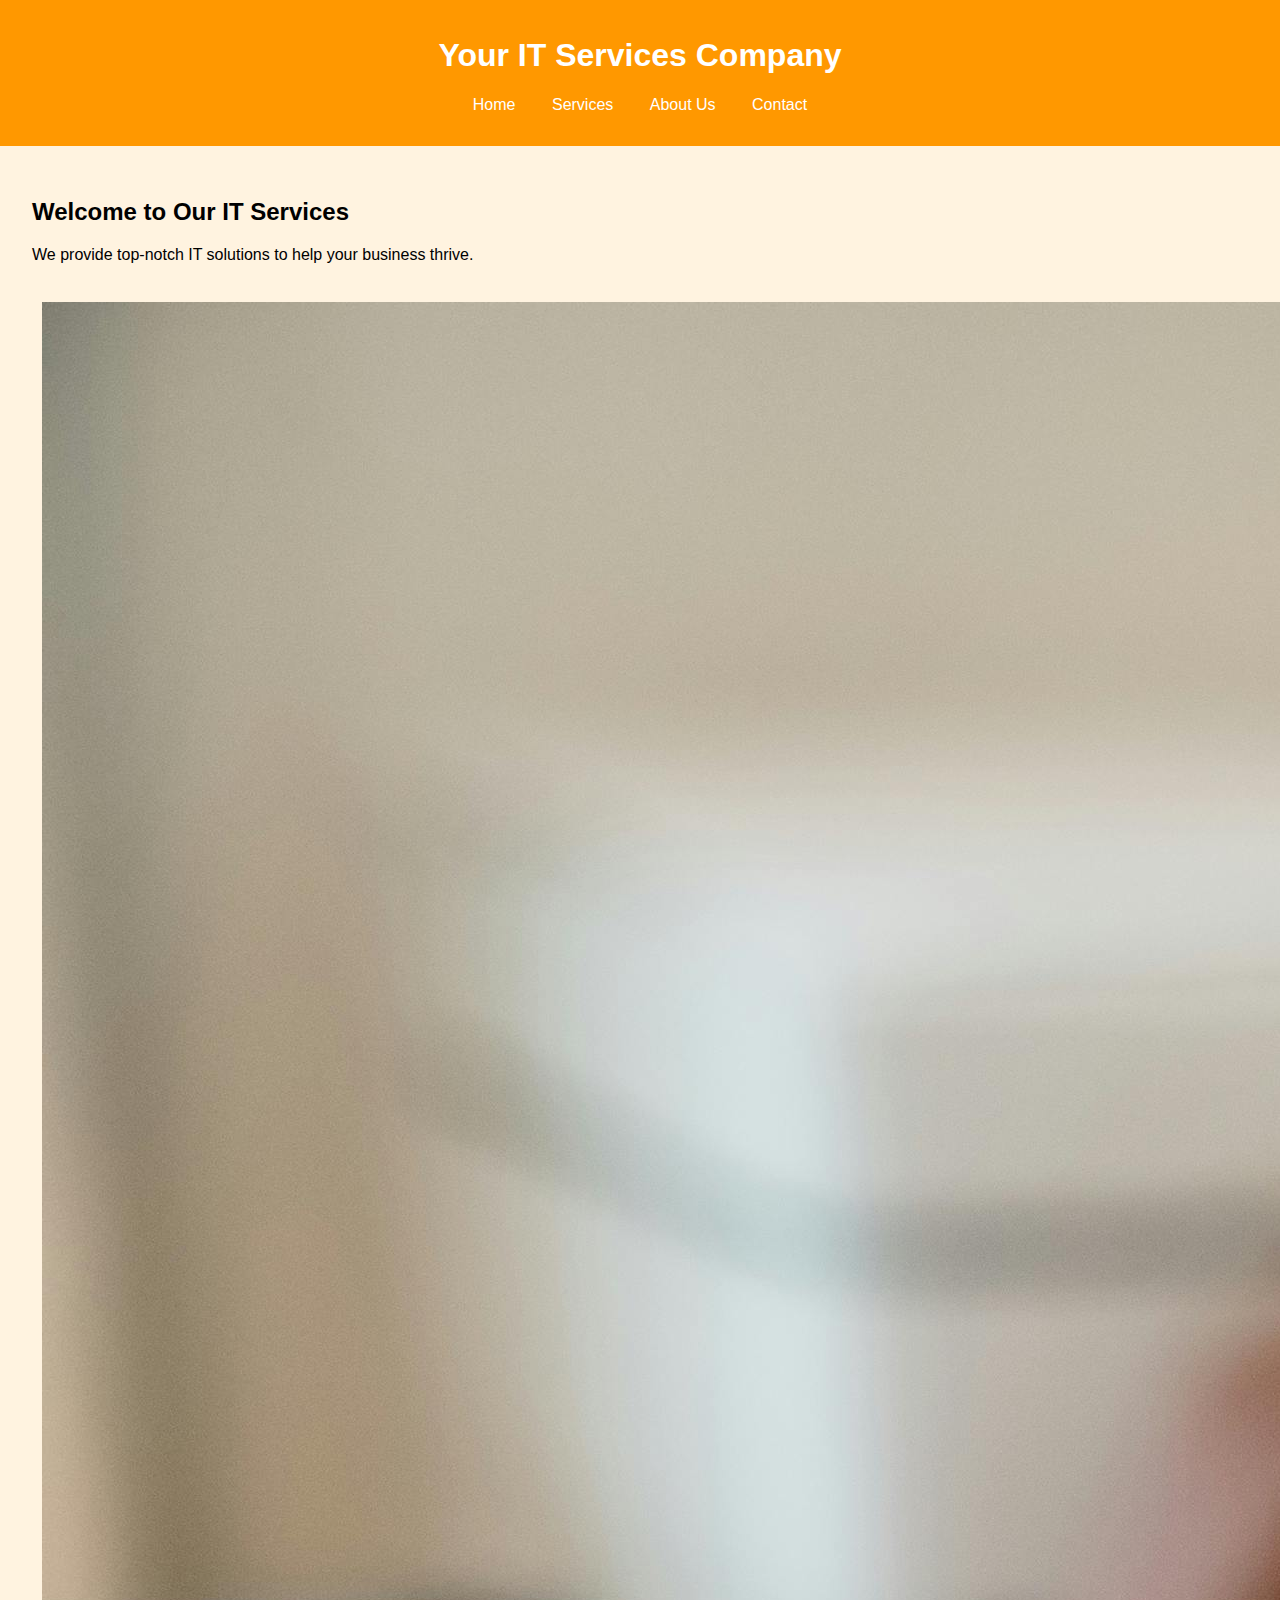
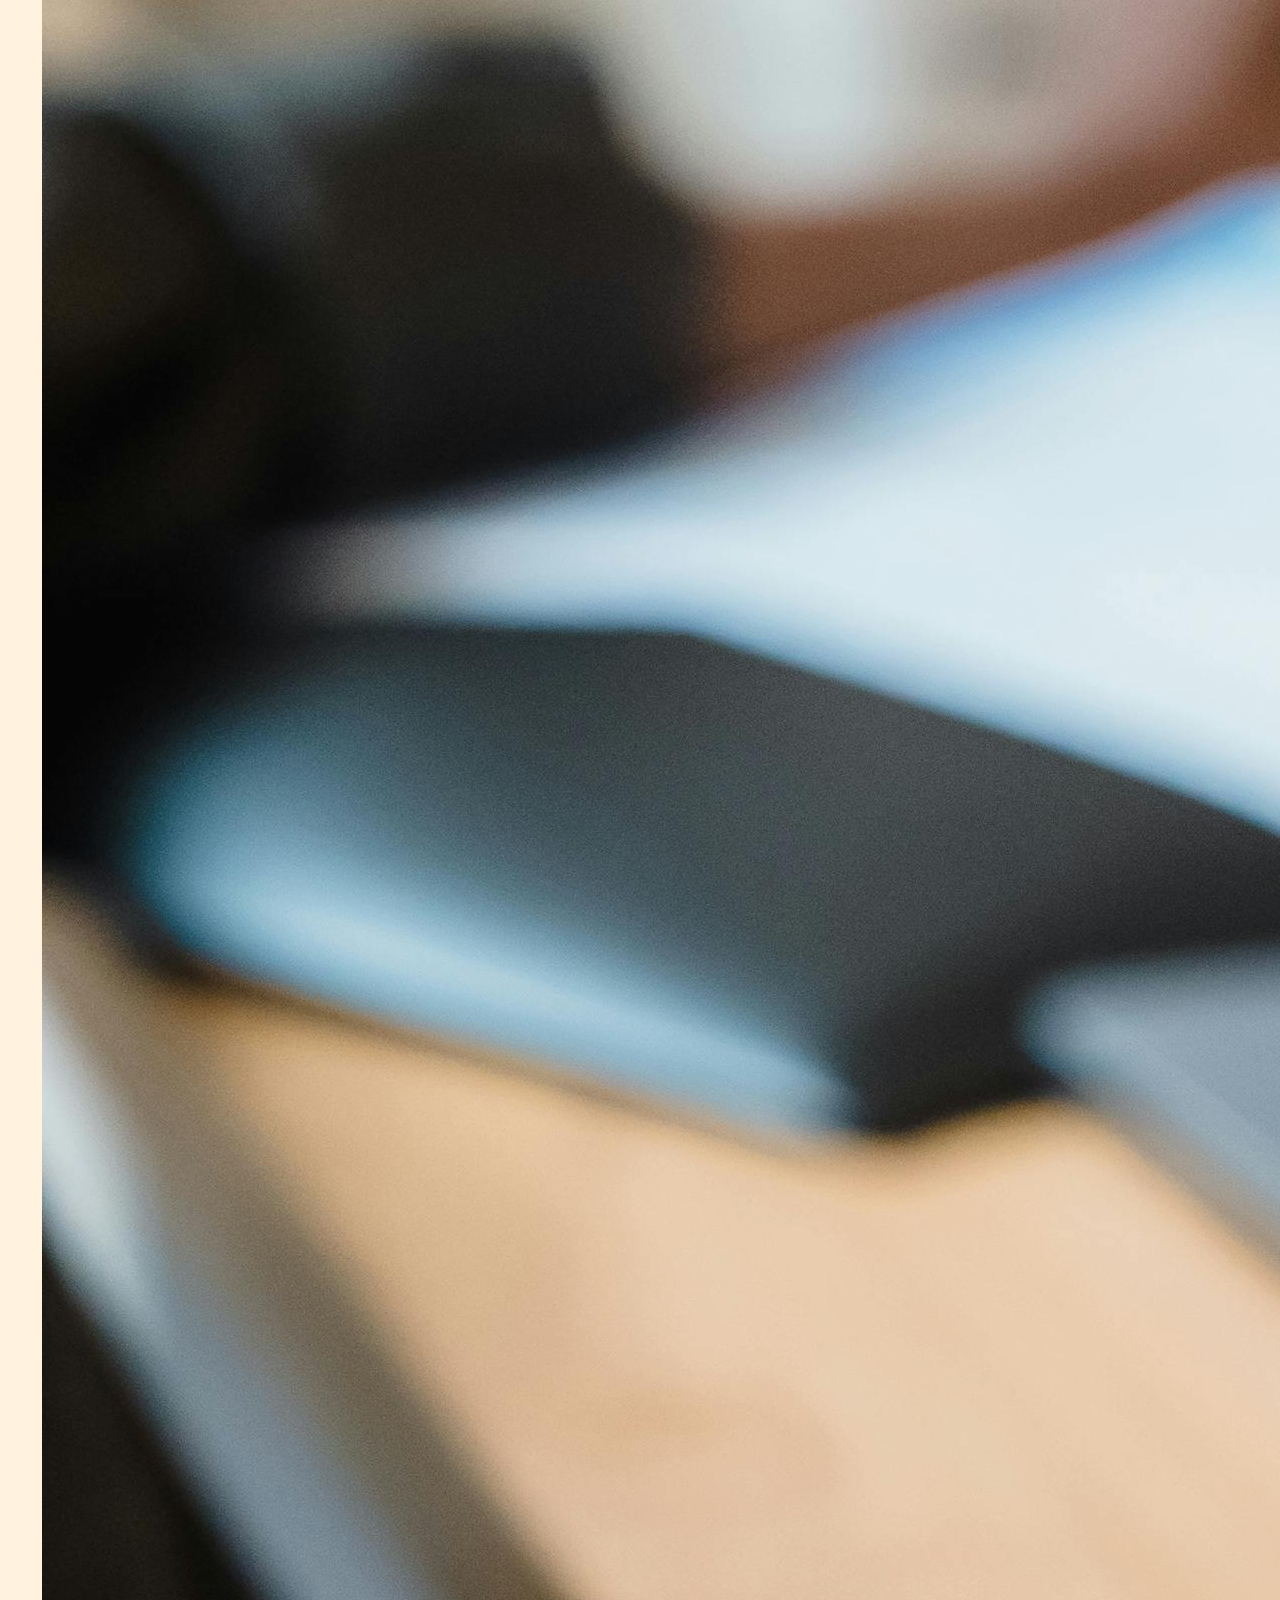
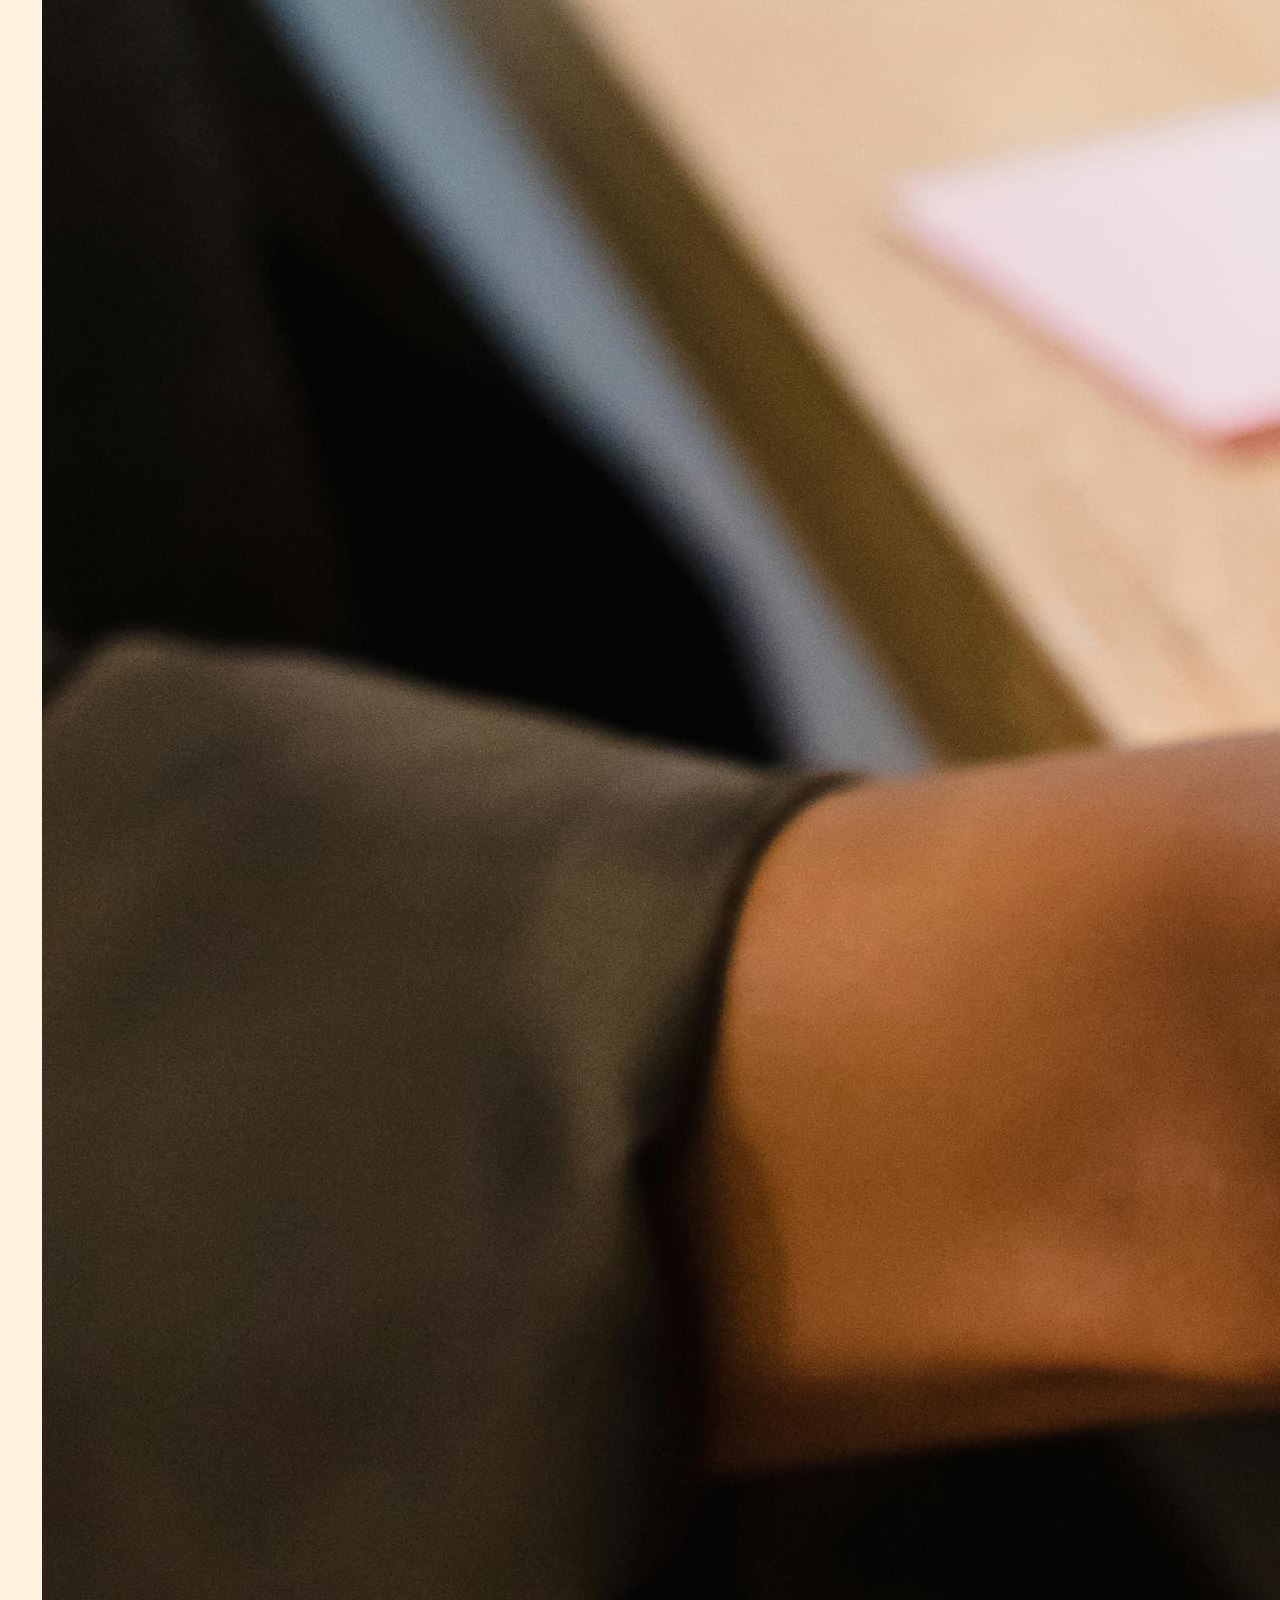
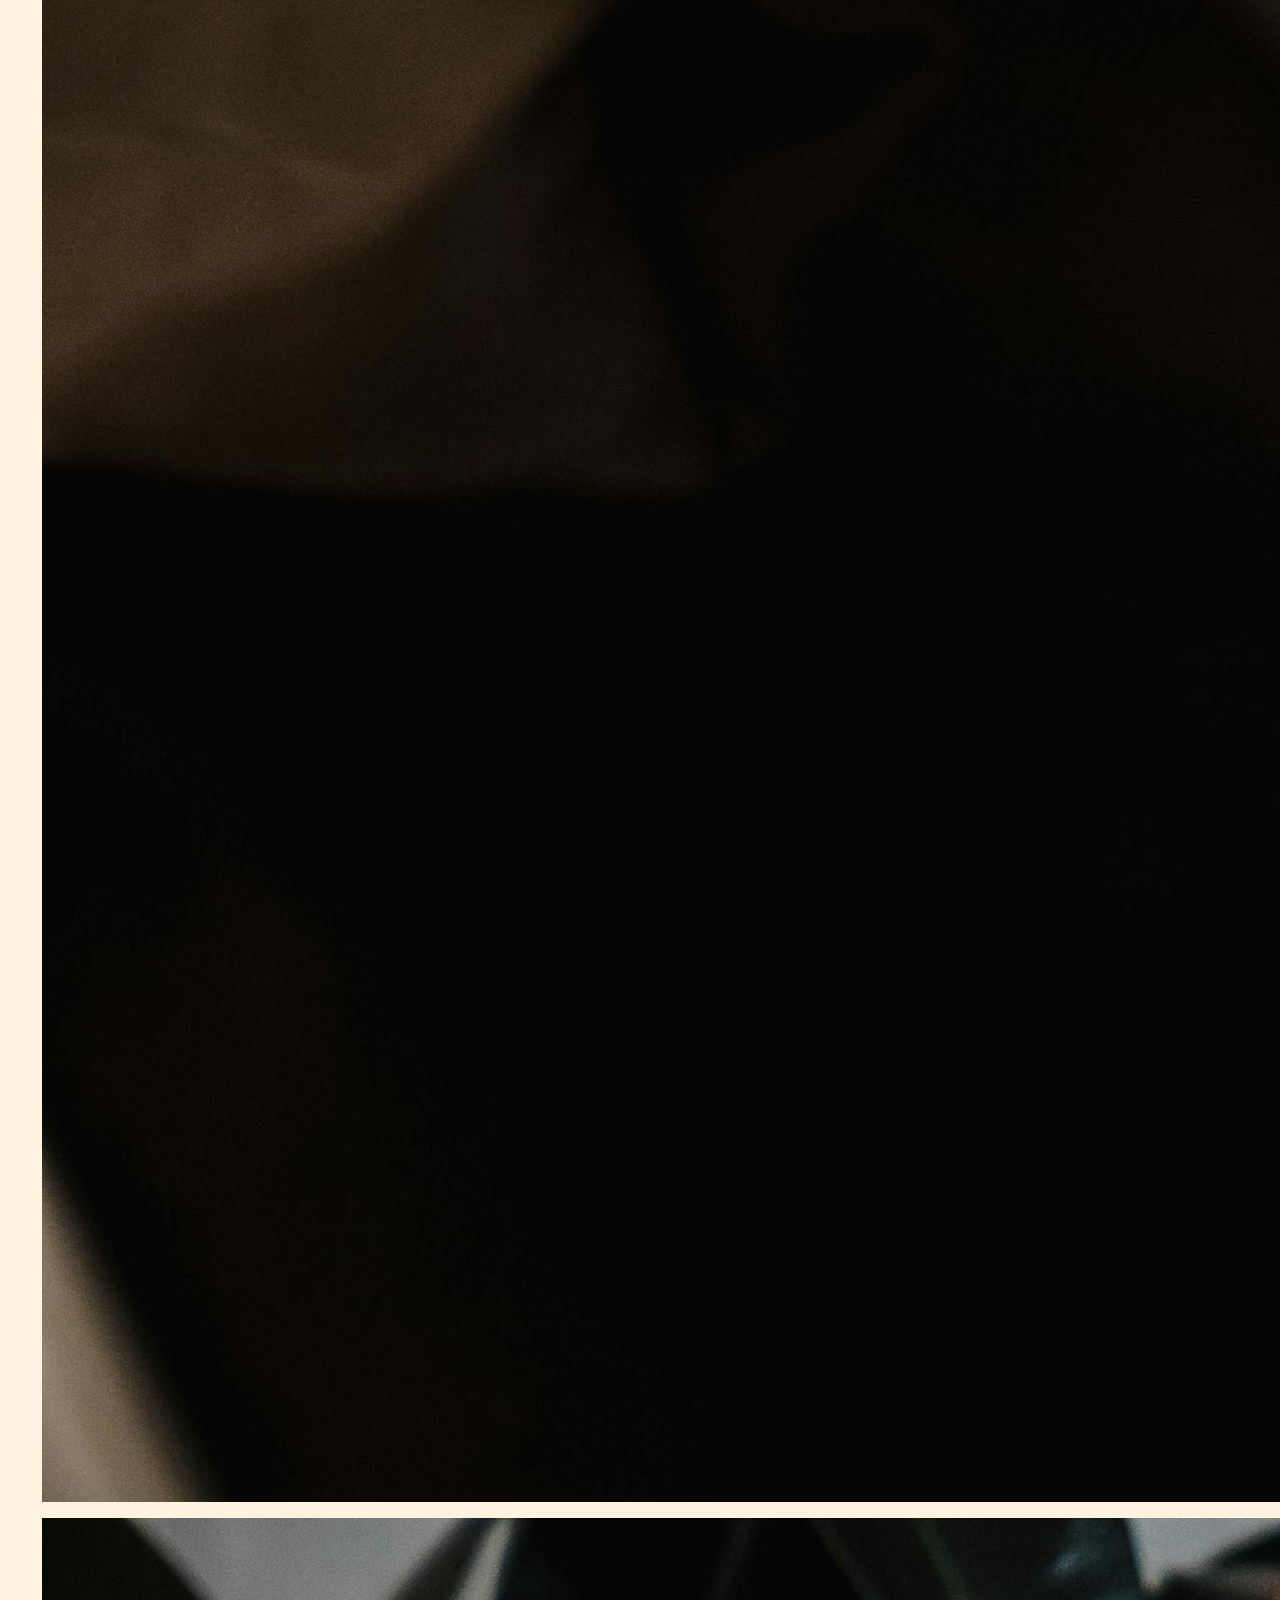
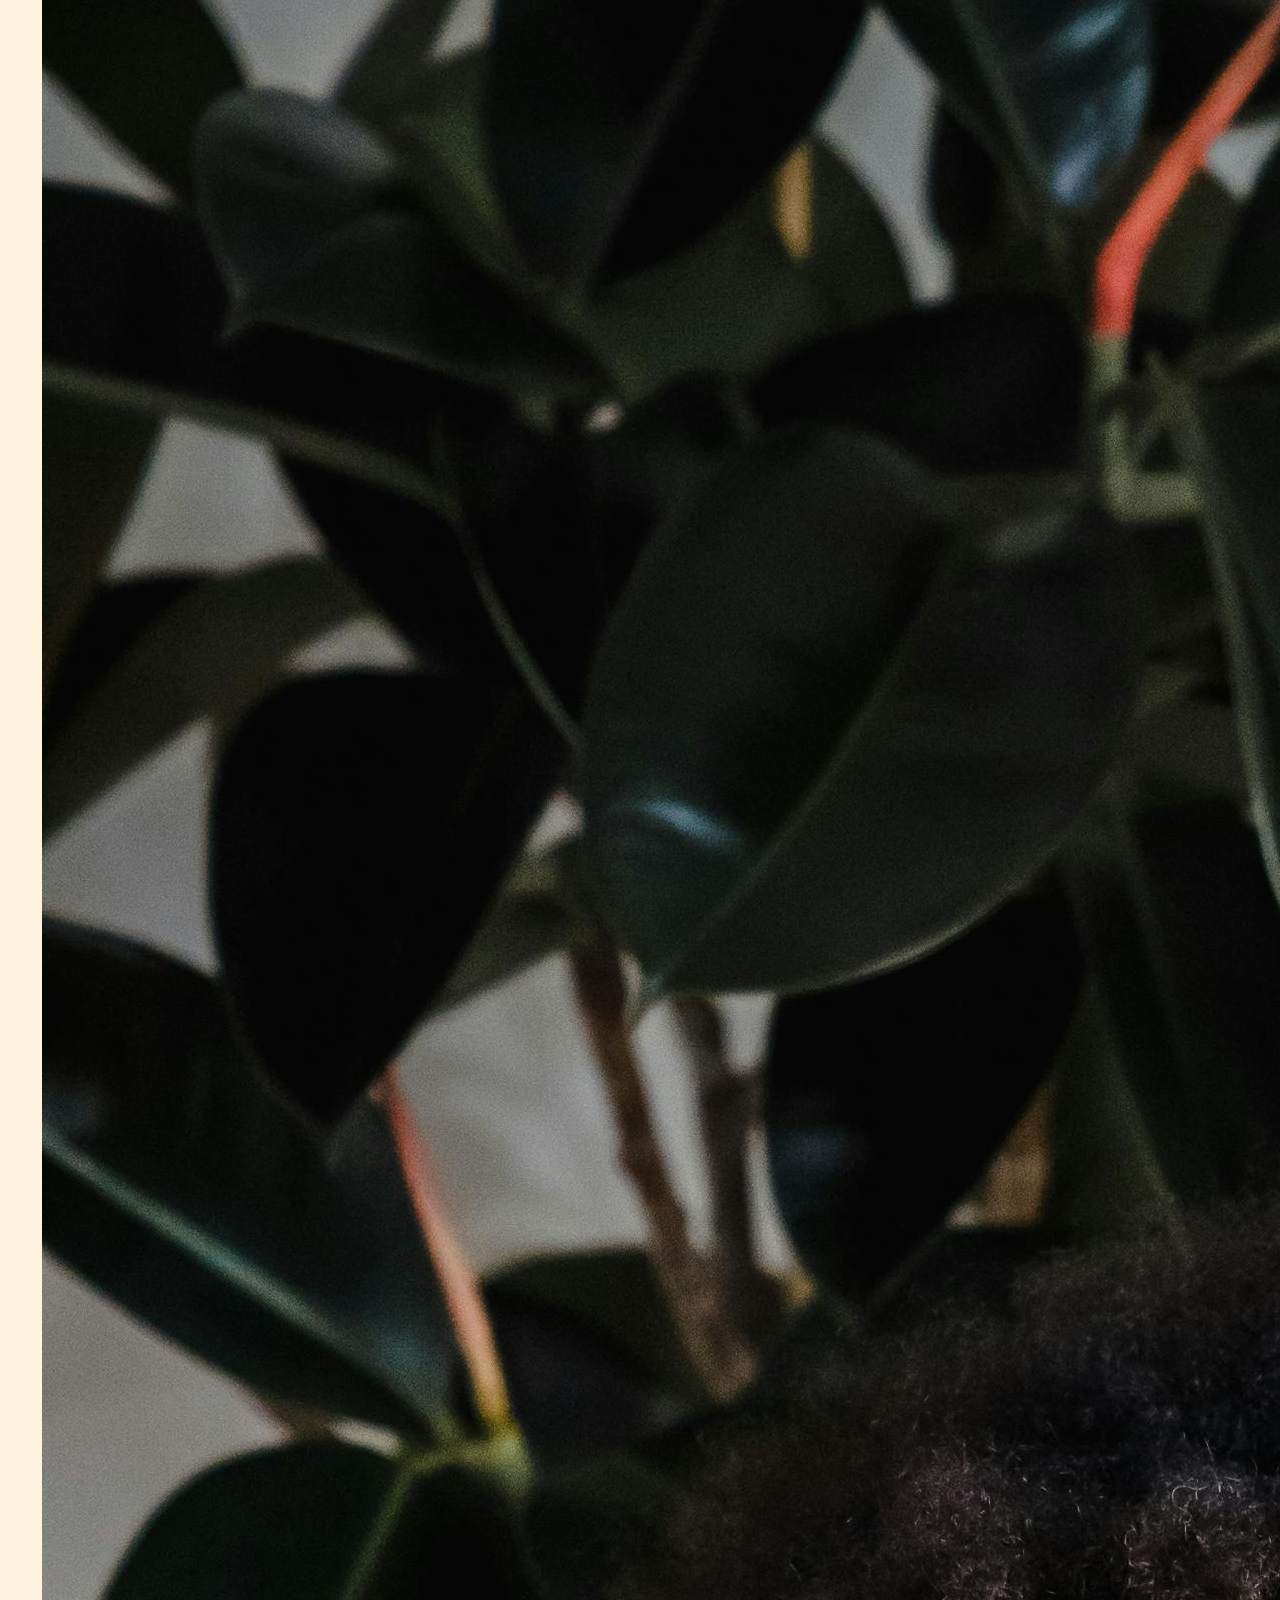
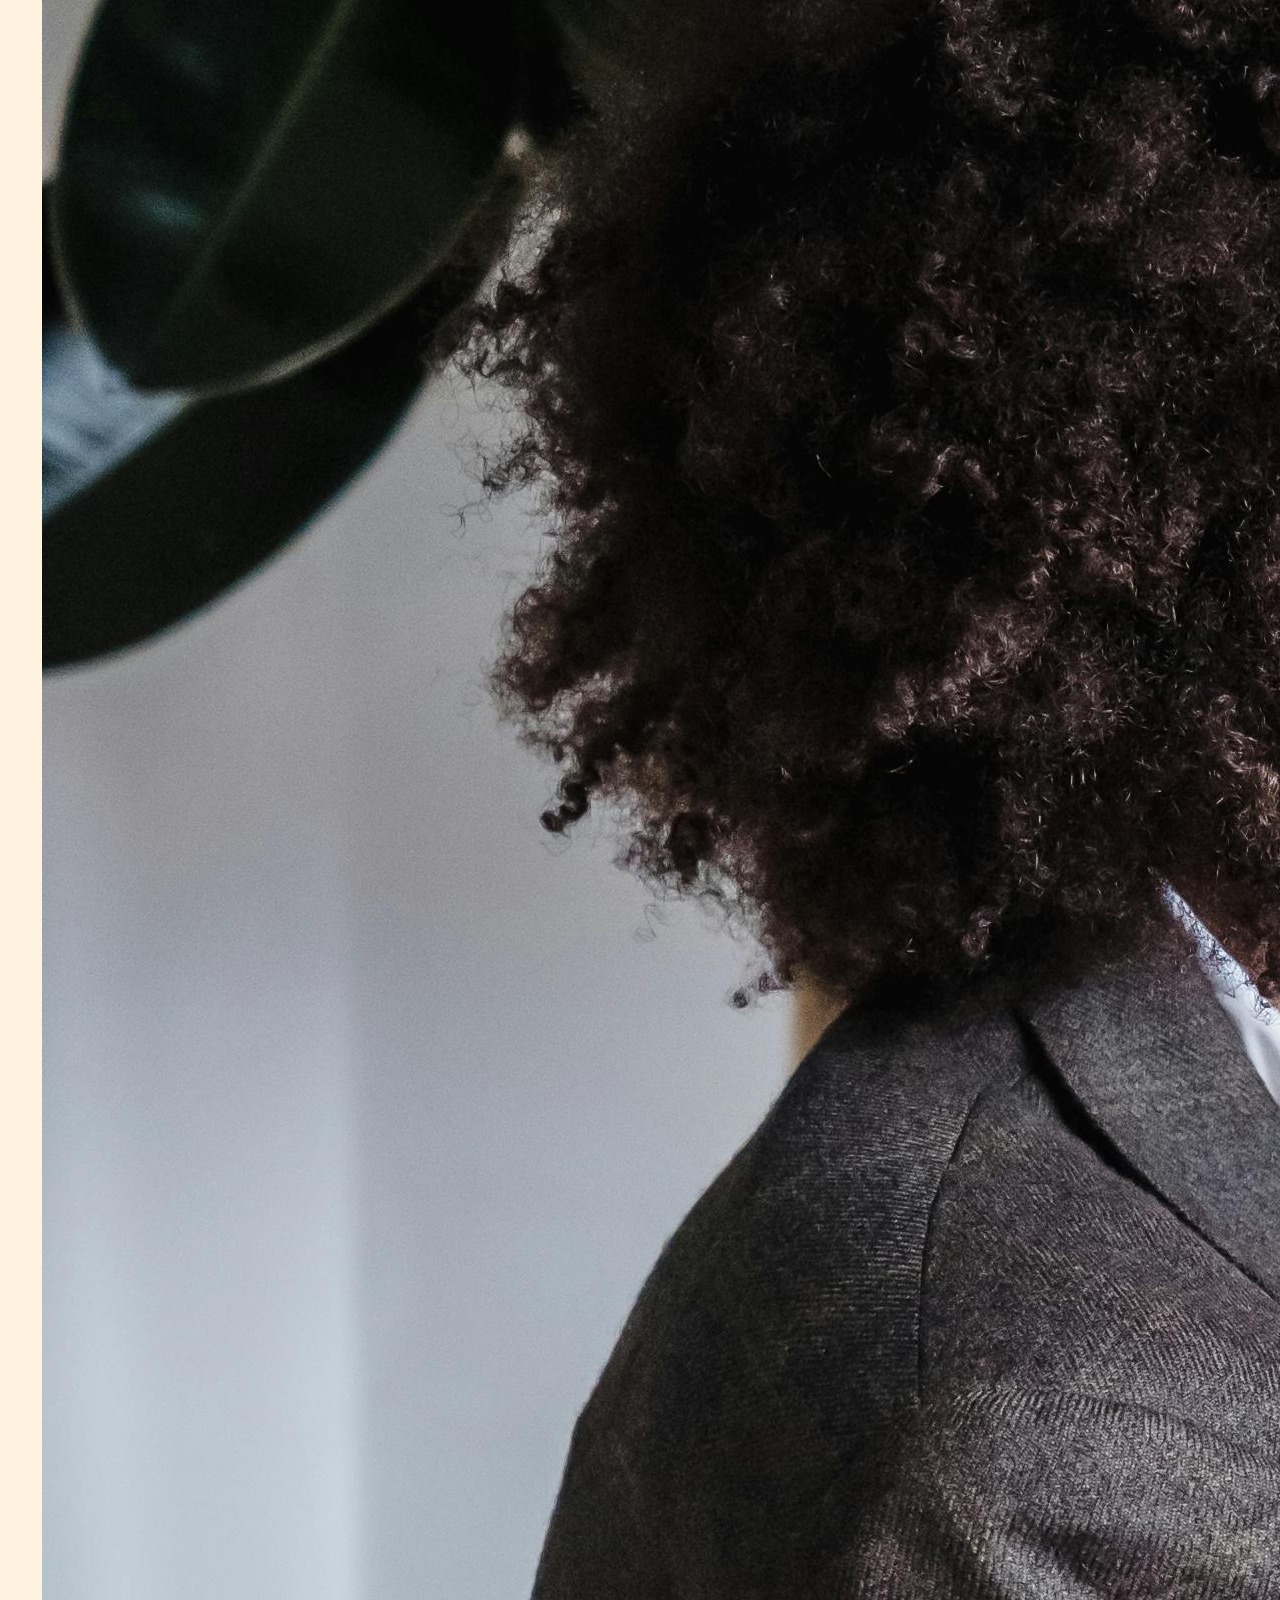
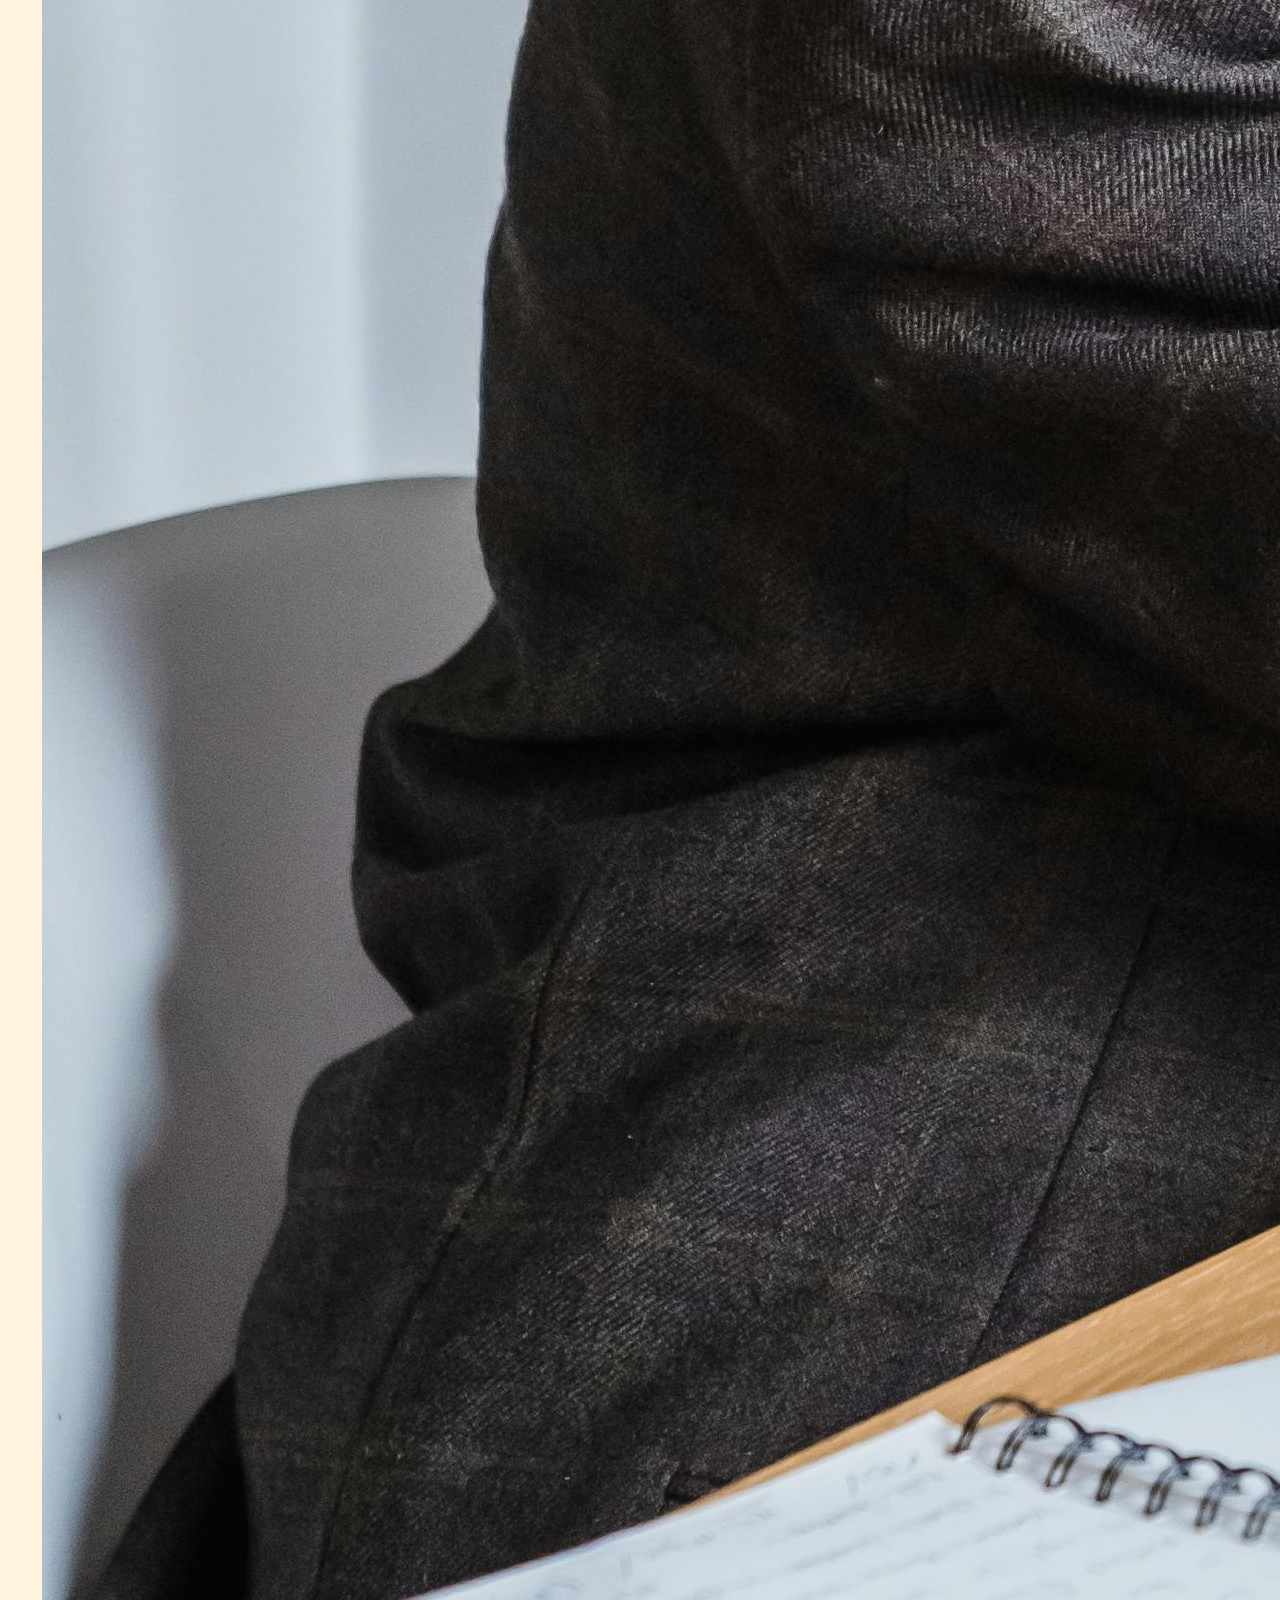
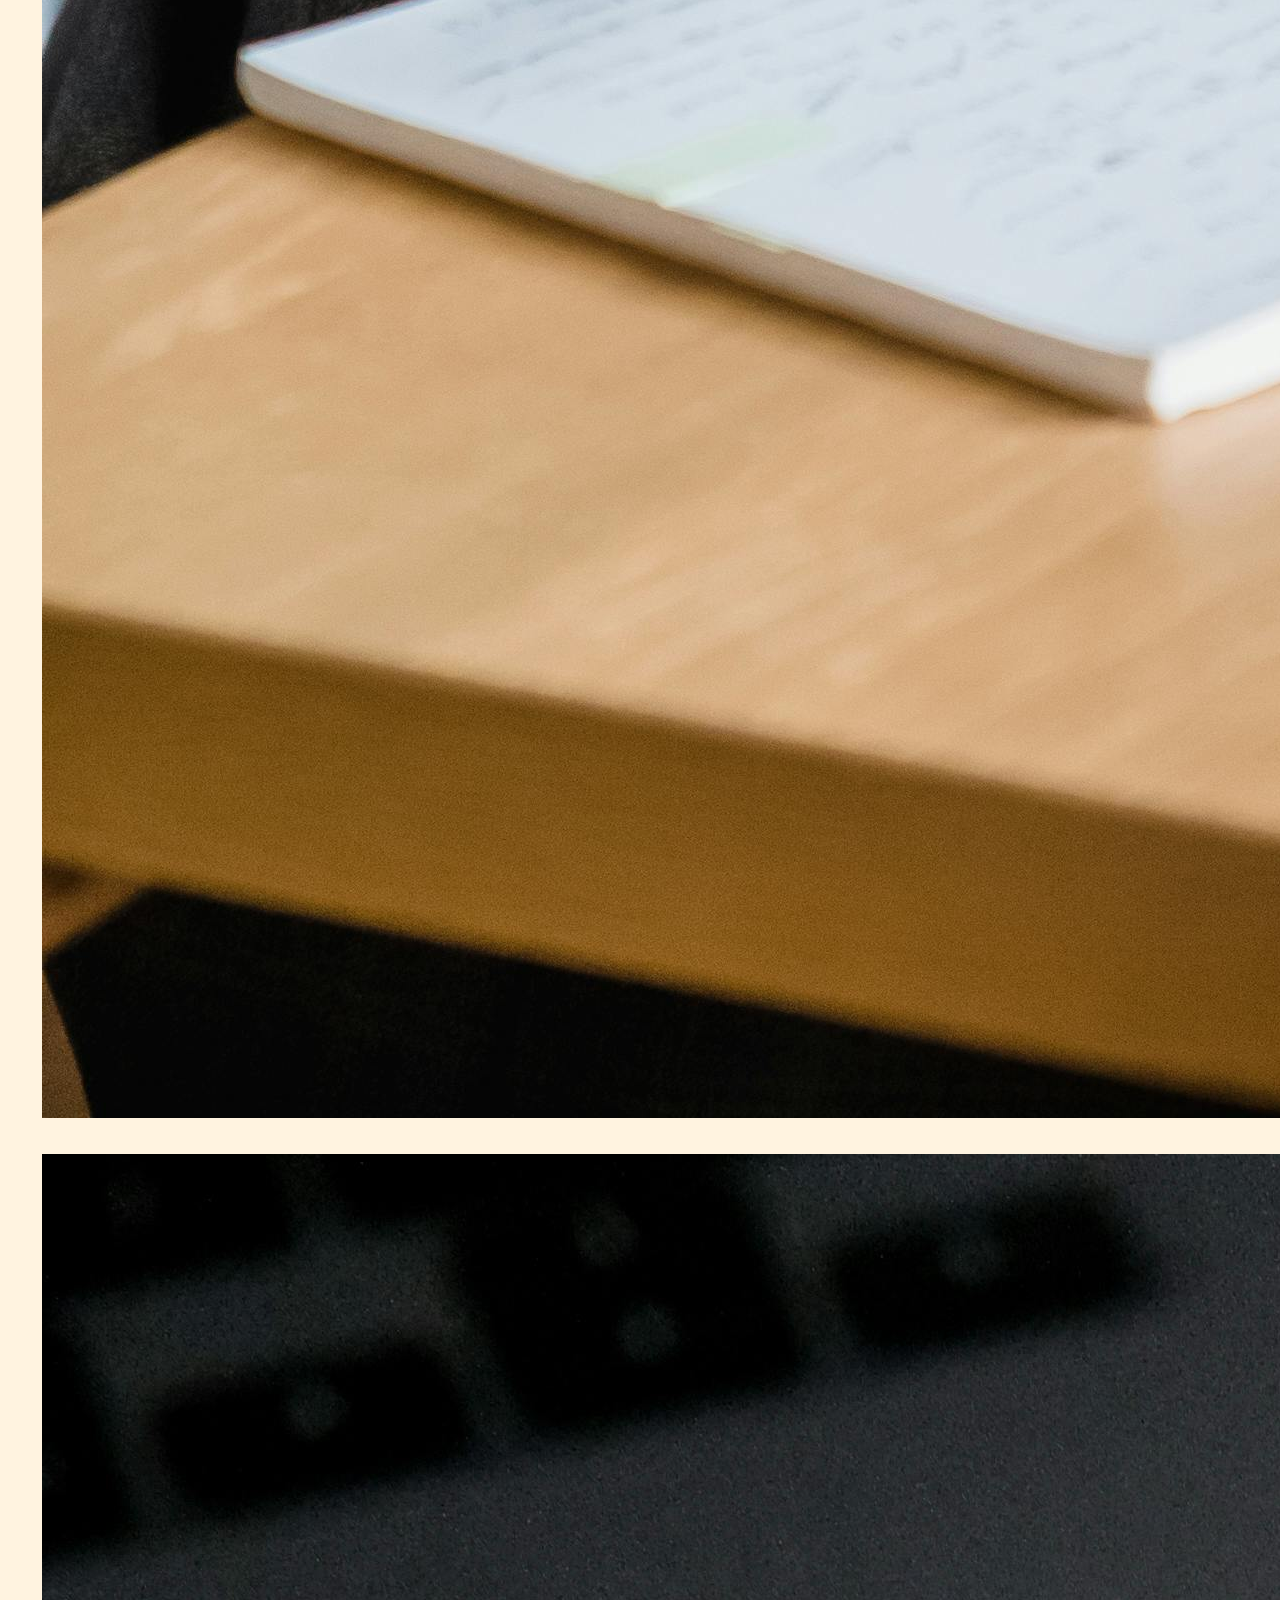
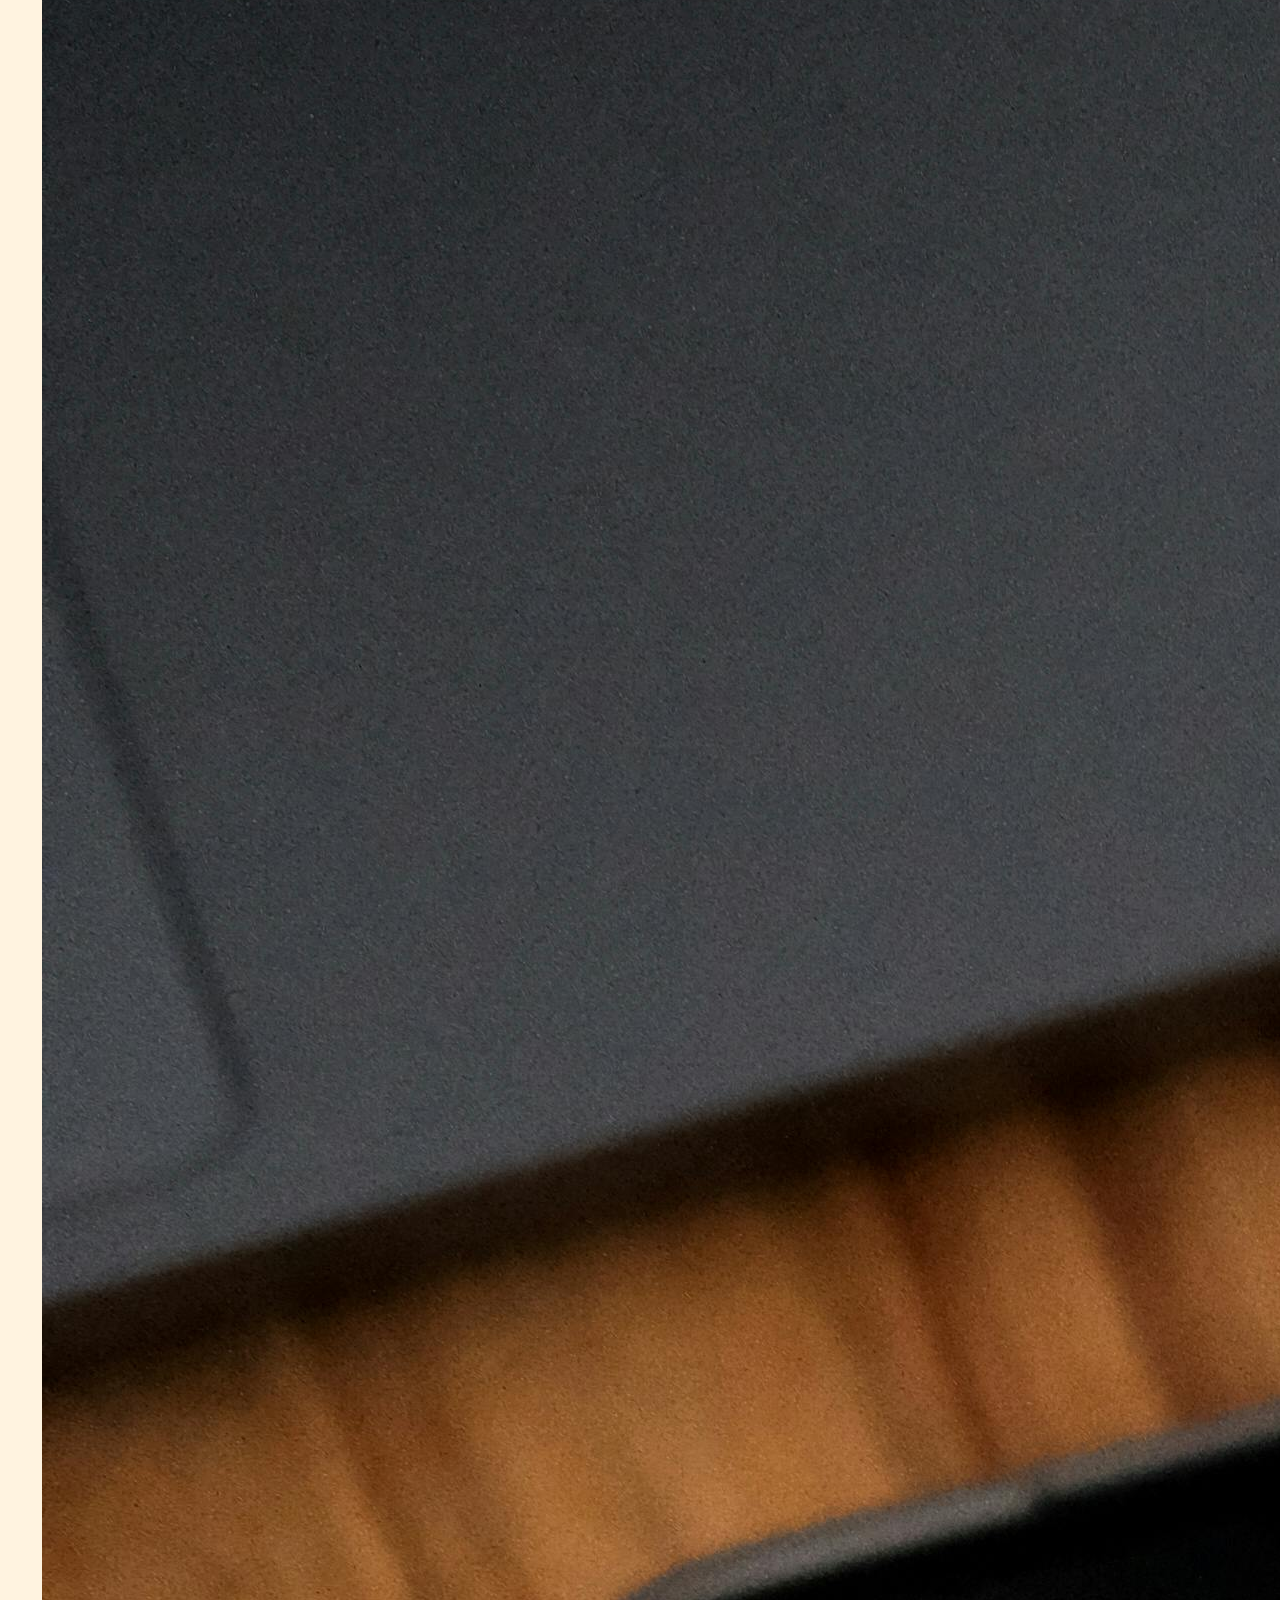
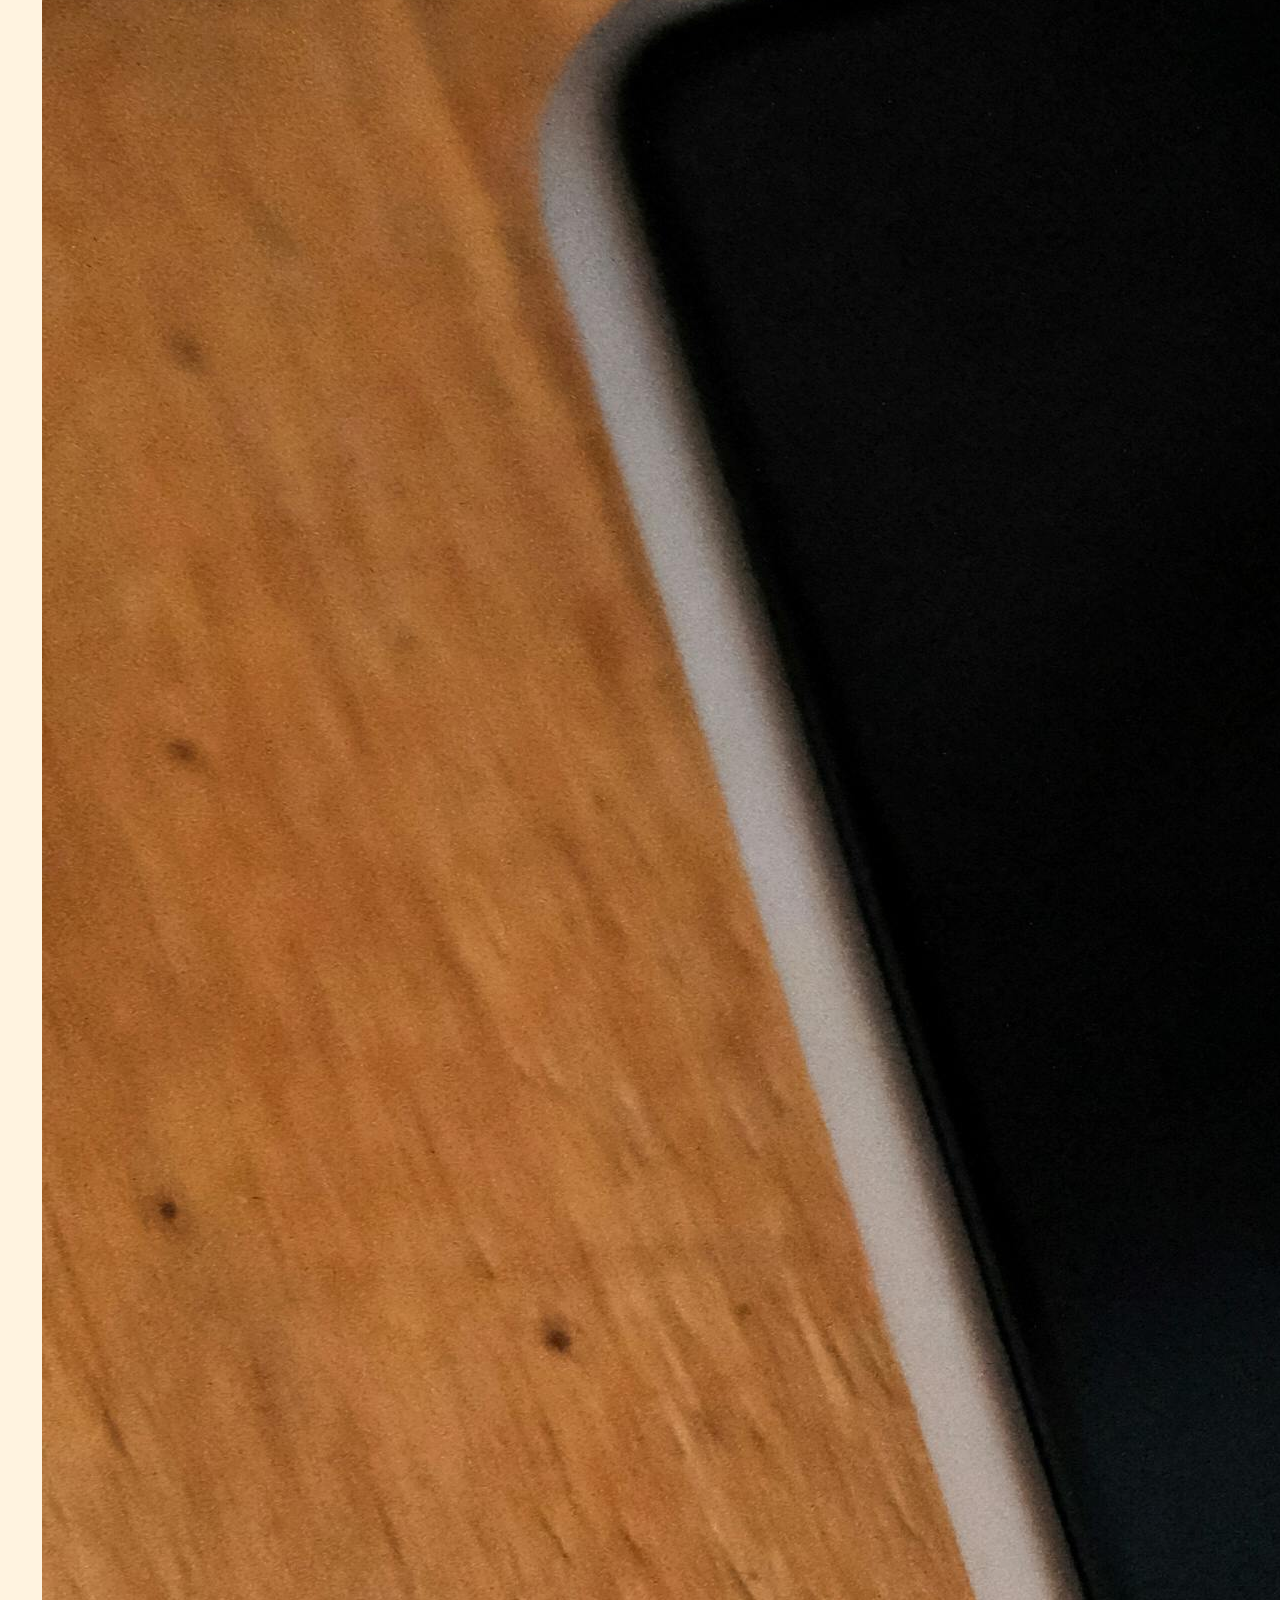
<file: index.html>
<!DOCTYPE html>
<html lang="en">
<head>
    <meta charset="UTF-8">
    <meta name="viewport" content="width=device-width, initial-scale=1.0">
    <title>Your IT Services</title>
    <link rel="stylesheet" href="styles.css">
</head>
<body>
    <header>
        <h1>Your IT Services Company</h1>
        <nav>
            <ul>
                <li><a href="index.html">Home</a></li>
                <li><a href="services.html">Services</a></li>
                <li><a href="about.html">About Us</a></li>
                <li><a href="contact.html">Contact</a></li>
            </ul>
        </nav>
    </header>

    <main>
        <section id="home">
            <h2>Welcome to Our IT Services</h2>
            <p>We provide top-notch IT solutions to help your business thrive.</p>
<div class="row">
  <div class="column">
    <img src="cloud-solutions.jpg">
    <img src="cybersecurity.jpg">
  </div>
  <div class="column">
    <img src="managed-it.jpg">
    <img src="software-development.jpg">
  </div>
</div>
        </section>
    </main>

    <footer>
        <p>&copy; 2024 Your IT Services Company</p>
    </footer>
</body>
</html>
</file>
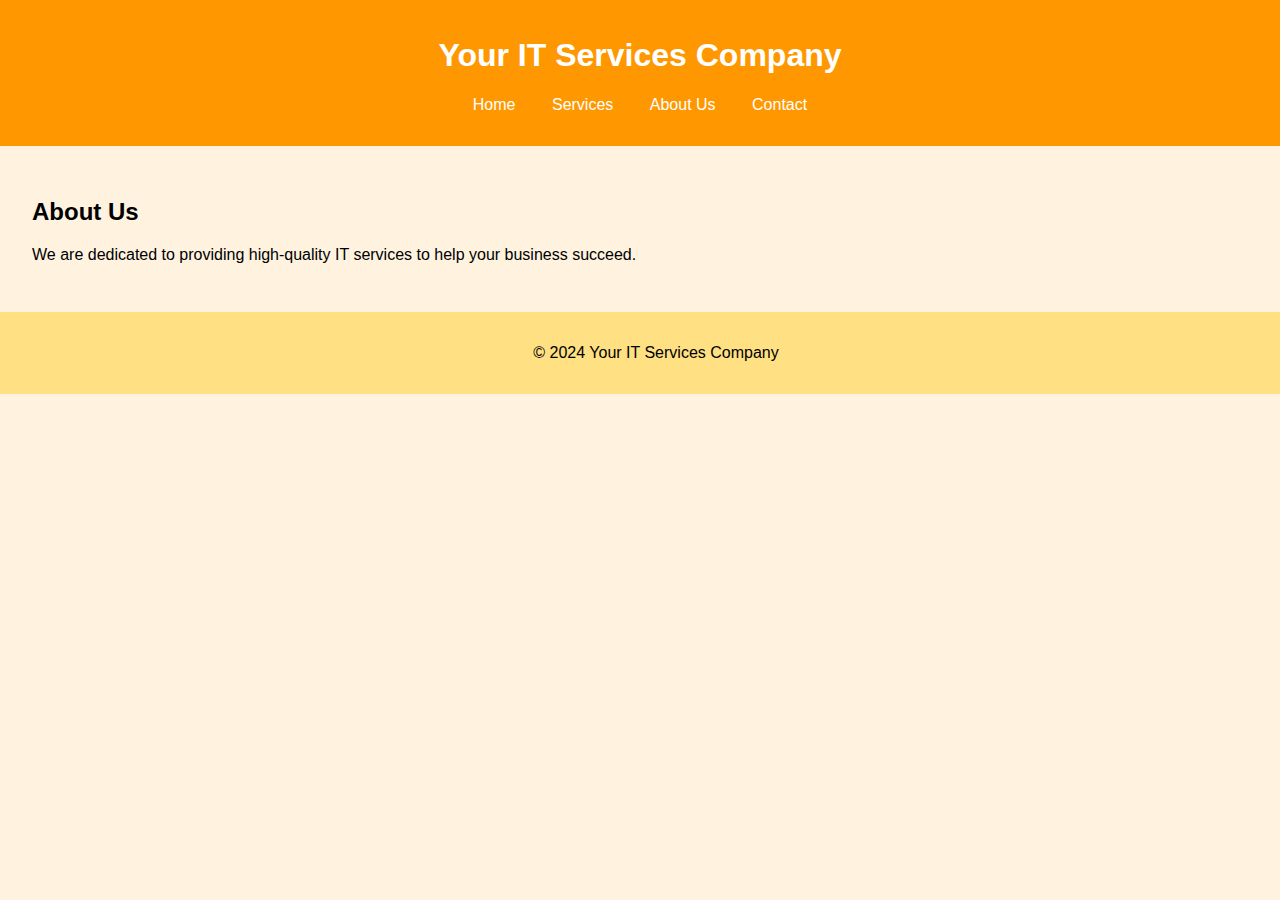
<file: about.html>
<!DOCTYPE html>
<html lang="en">
<head>
    <meta charset="UTF-8">
    <meta name="viewport" content="width=device-width, initial-scale=1.0">
    <title>About Us - Your IT Services</title>
    <link rel="stylesheet" href="styles.css">
</head>
<body>
    <header>
        <h1>Your IT Services Company</h1>
        <nav>
            <ul>
                <li><a href="index.html">Home</a></li>
                <li><a href="services.html">Services</a></li>
                <li><a href="about.html">About Us</a></li>
                <li><a href="contact.html">Contact</a></li>
            </ul>
        </nav>
    </header>

    <main>
        <section>
            <h2>About Us</h2>
            <p>We are dedicated to providing high-quality IT services to help your business succeed.</p>
        </section>
    </main>

    <footer>
        <p>&copy; 2024 Your IT Services Company</p>
    </footer>
</body>
</html>
</file>
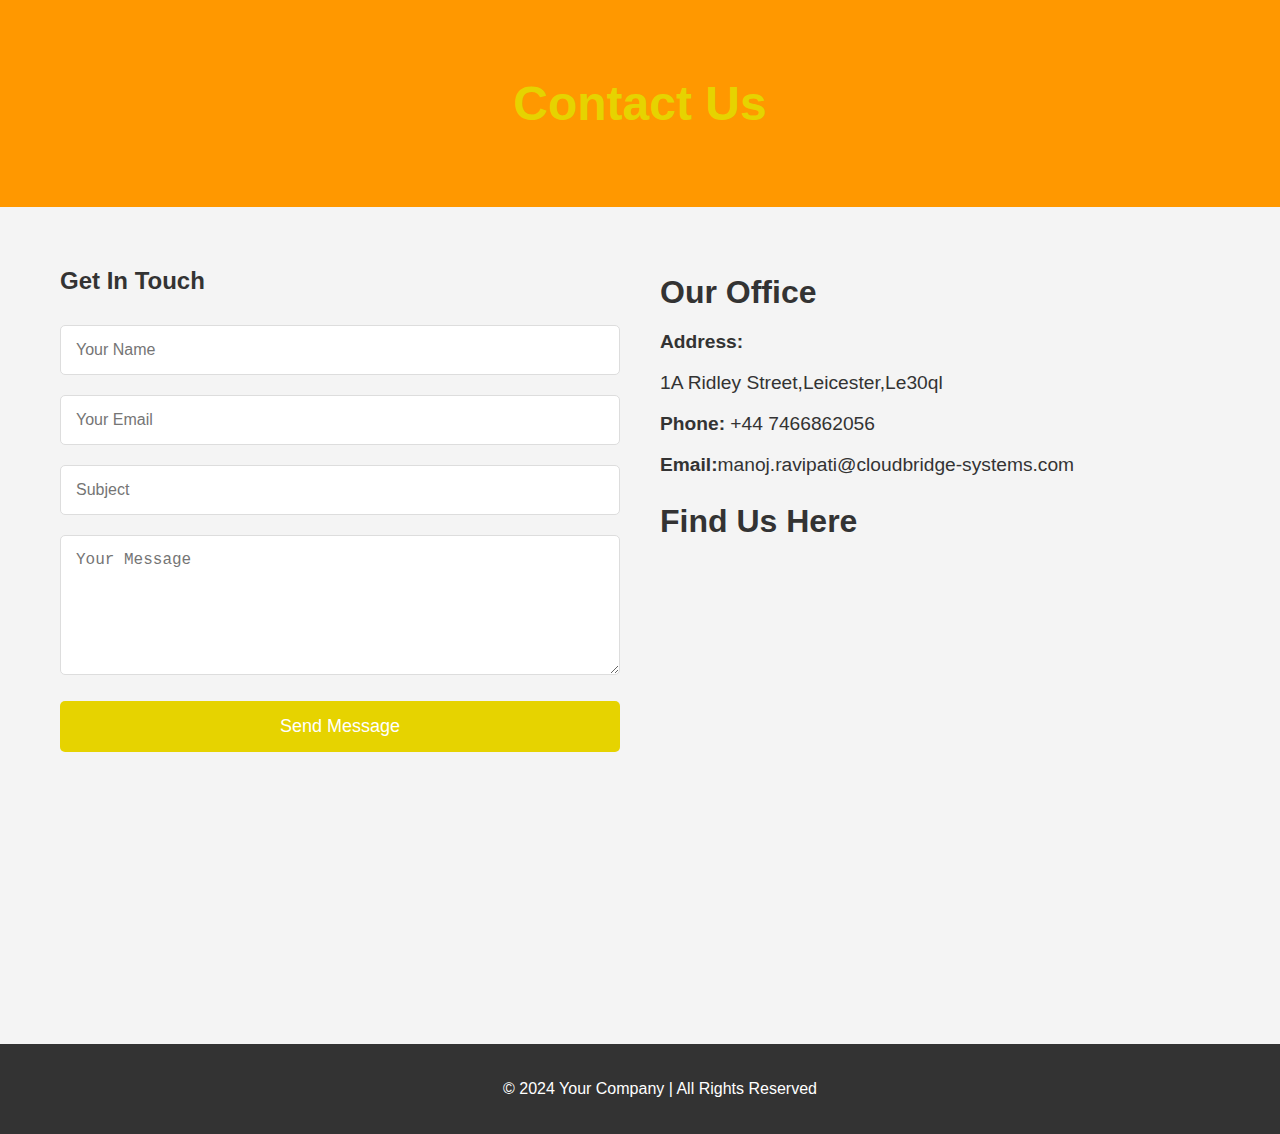
<file: contact.html>
<!DOCTYPE html>
<html lang="en">
<head>
    <meta charset="UTF-8">
    <meta name="viewport" content="width=device-width, initial-scale=1.0">
    <title>Contact Us | IT Services</title>
    <link rel="stylesheet" href="styles.css">
    <style>
        /* Add some basic styling for the contact page */
        body {
            font-family: Arial, sans-serif;
            background-color: #f4f4f4;
            color: #333;
        }

        .container {
            max-width: 1200px;
            margin: 0 auto;
            padding: 20px;
        }

        h1 {
            text-align: center;
            margin: 40px 0;
            font-size: 3em;
            color: #e6d300;
        }

        .contact-section {
            display: flex;
            flex-wrap: wrap;
            justify-content: space-between;
            margin-bottom: 40px;
        }

        .contact-form, .contact-details {
            flex: 1;
            min-width: 300px;
            margin: 20px;
        }

        .contact-form form {
            display: flex;
            flex-direction: column;
        }

        .contact-form input, 
        .contact-form textarea {
            padding: 15px;
            margin: 10px 0;
            font-size: 16px;
            border: 1px solid #ddd;
            border-radius: 5px;
        }

        .contact-form button {
            padding: 15px;
            font-size: 18px;
            background-color: #e6d300;
            color: white;
            border: none;
            border-radius: 5px;
            cursor: pointer;
        }

        .contact-form button:hover {
            background-color: #bf680b;
        }

        .contact-details h2 {
            margin-bottom: 20px;
            font-size: 2em;
        }

        .contact-details p {
            font-size: 1.2em;
            margin-bottom: 10px;
        }

        .map {
            margin-top: 20px;
        }

        iframe {
            width: 100%;
            height: 400px;
            border: none;
            border-radius: 10px;
        }

        footer {
            background-color: #333;
            color: white;
            text-align: center;
            padding: 20px;
            margin-top: 40px;
        }
    </style>
</head>
<body>

    <!-- Header -->
    <header>
        <div class="container">
            <h1>Contact Us</h1>
        </div>
    </header>

    <!-- Contact Section -->
    <section class="container contact-section">
        <!-- Contact Form -->
        <div class="contact-form">
            <h2>Get In Touch</h2>
            <form action="#" method="POST">
                <input type="text" name="name" placeholder="Your Name" required>
                <input type="email" name="email" placeholder="Your Email" required>
                <input type="text" name="subject" placeholder="Subject" required>
                <textarea name="message" rows="6" placeholder="Your Message" required></textarea>
                <button type="submit">Send Message</button>
            </form>
        </div>

        <!-- Contact Details & Map -->
        <div class="contact-details">
            <h2>Our Office</h2>
            <p><strong>Address:</strong></p>
            <p>1A Ridley Street,Leicester,Le30ql</p>
            <p><strong>Phone:</strong> +44 7466862056</p>
            <p><strong>Email:</strong>manoj.ravipati@cloudbridge-systems.com</p>

            <!-- Google Map -->
            <div class="map">
                <h2>Find Us Here</h2>
                <iframe
                    src="https://www.google.com/maps/embed?pb=!1m18!1m12!1m3!1d2421.6311892094154!2d-1.1524996228718019!3d52.63050862804137!2m3!1f0!2f0!3f0!3m2!1i1024!2i768!4f13.1!3m3!1m2!1s0x487760c2df74bea1%3A0x98ff44a2952763da!2s1A%20Ridley%20St%2C%20Leicester%20LE3%200QL!5e0!3m2!1sen!2suk!4v1728484974177!5m2!1sen!2suk" width="600" height="450" style="border:0;" allowfullscreen="" loading="lazy" referrerpolicy="no-referrer-when-downgrade"
                    allowfullscreen=""
                    loading="lazy">
                </iframe>
            </div>
        </div>
    </section>

    <!-- Footer -->
    <footer>
        <p>&copy; 2024 Your Company | All Rights Reserved</p>
    </footer>

</body>
</html>
</file>
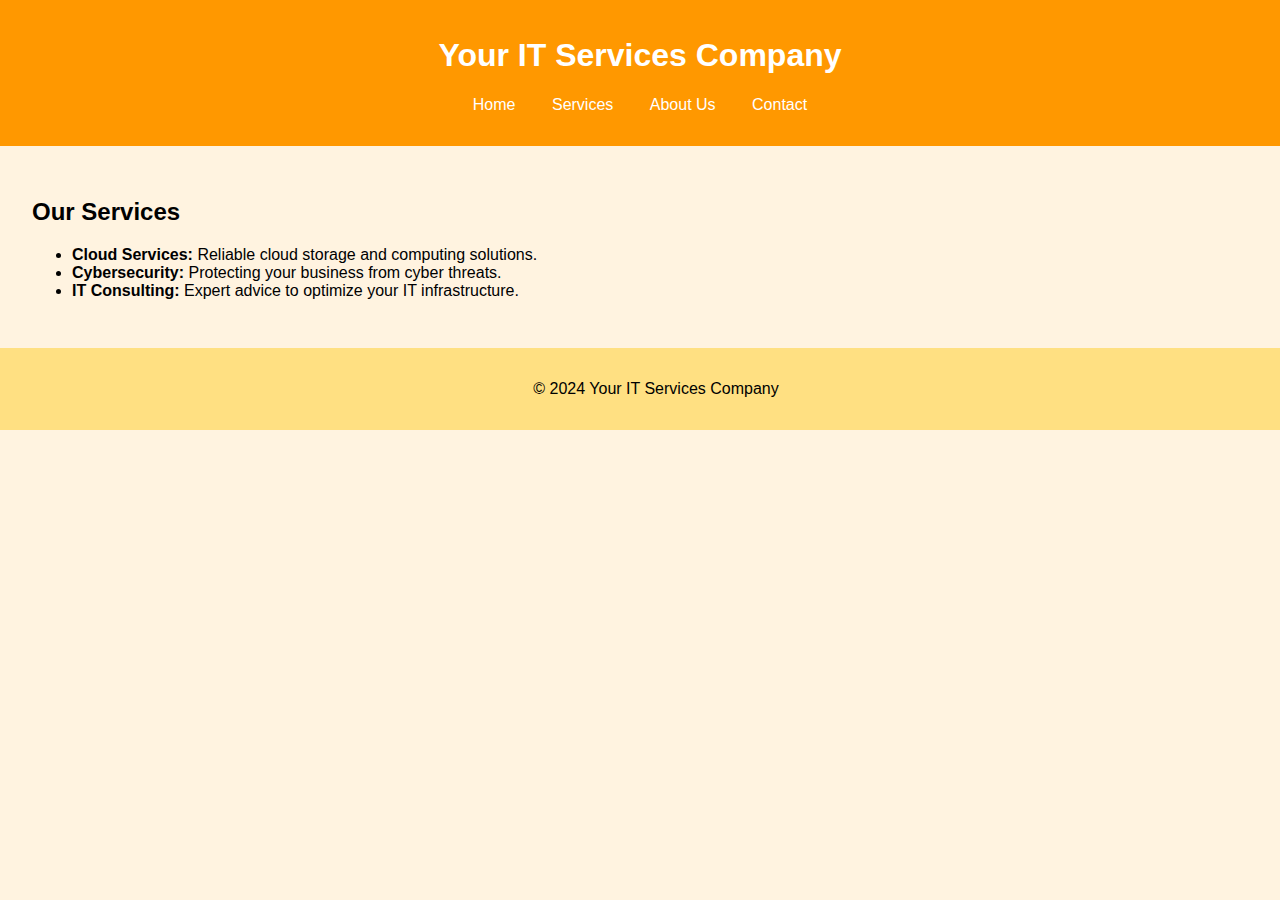
<file: services.html>
<!DOCTYPE html>
<html lang="en">
<head>
    <meta charset="UTF-8">
    <meta name="viewport" content="width=device-width, initial-scale=1.0">
    <title>Services - Your IT Services</title>
    <link rel="stylesheet" href="styles.css">
</head>
<body>
    <header>
        <h1>Your IT Services Company</h1>
        <nav>
            <ul>
                <li><a href="index.html">Home</a></li>
                <li><a href="services.html">Services</a></li>
                <li><a href="about.html">About Us</a></li>
                <li><a href="contact.html">Contact</a></li>
            </ul>
        </nav>
    </header>

    <main>
        <section>
            <h2>Our Services</h2>
            <ul>
                <li><strong>Cloud Services:</strong> Reliable cloud storage and computing solutions.</li>
                <li><strong>Cybersecurity:</strong> Protecting your business from cyber threats.</li>
                <li><strong>IT Consulting:</strong> Expert advice to optimize your IT infrastructure.</li>
            </ul>
        </section>
    </main>

    <footer>
        <p>&copy; 2024 Your IT Services Company</p>
    </footer>
</body>
</html>
</file>
<file: styles.css>
body {
    font-family: Arial, sans-serif;
    margin: 0;
    padding: 0;
    background-color: #fff3e0; /* Light orange background */
}

header {
    background-color: #ff9800; /* Orange */
    color: white;
    padding: 1rem;
    text-align: center;
}

/* Create two equal columns that floats next to each other */
.column {
  float: left;
  width: 50%;
  padding: 10px;
}

.column img {
  margin-top: 12px;
}

/* Clear floats after the columns */
.row:after {
  content: "";
  display: table;
  clear: both;
}

nav ul {
    list-style: none;
    padding: 0;
}

nav ul li {
    display: inline;
    margin: 0 1rem;
}

nav a {
    color: white;
    text-decoration: none;
}

nav a:hover {
    text-decoration: underline;
}

main {
    padding: 2rem;
}

footer {
    text-align: center;
    padding: 1rem;
    background-color: #ffe082; /* Light yellow */
    position: relative;
    bottom: 0;
    width: 100%;
}

form {
    display: flex;
    flex-direction: column;
}

label {
    margin-top: 1rem;
}

input, textarea {
    padding: 0.5rem;
    margin-top: 0.5rem;
    border: 1px solid #ccc;
}

button {
    margin-top: 1rem;
    padding: 0.5rem;
    background-color: #ff9800; /* Orange */
    color: white;
    border: none;
    cursor: pointer;
}

button:hover {
    background-color: #fb8c00; /* Darker orange */
}
</file>
